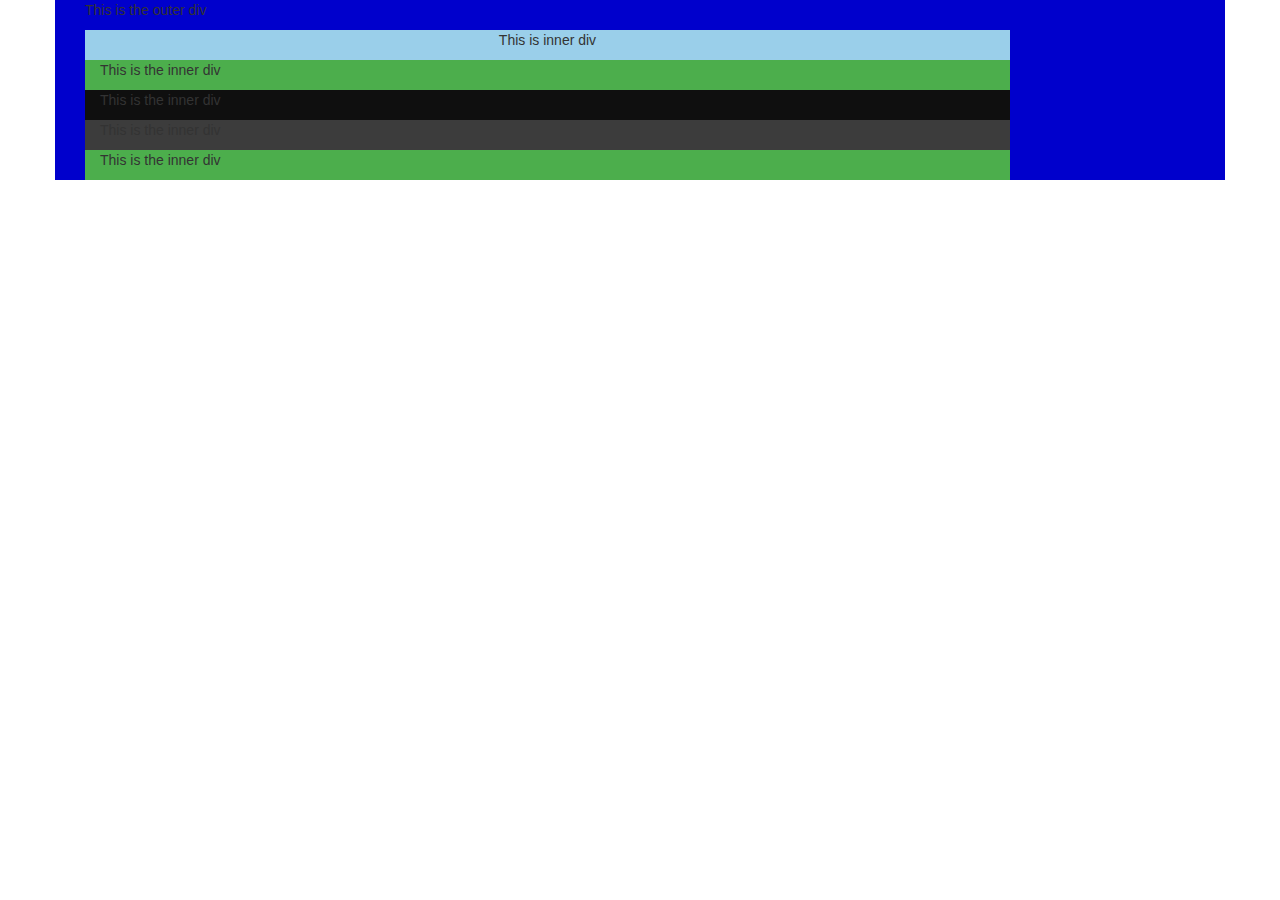
<file: postbella.html>
<!DOCTYPE html>
<html lang="en">
<head>
    <title>PostBella Resort</title>
    <meta charset="utf-8">
    <meta name="viewport" content="width=device-width, initial-scale=1">
    <link rel="stylesheet" href="https://maxcdn.bootstrapcdn.com/bootstrap/3.3.7/css/bootstrap.min.css">
    <script src="https://ajax.googleapis.com/ajax/libs/jquery/3.2.1/jquery.min.js"></script>
    <script src="https://maxcdn.bootstrapcdn.com/bootstrap/3.3.7/js/bootstrap.min.js"></script>

</head>
<body>
   <div class="container" style="background-color: #0000CC">
       <div class="col-xs-12">
           <p>This is the outer div</p>
           <div class="col-xs-10" style="background-color: #9acfea" align="center">
                 <p>This is inner div</p>
           </div>
             <div class="col-xs-10" style="background-color: #4cae4c">
                <p>This is the inner div</p>
             </div>

           <div class="col-xs-10" style="background-color: #0f0f0f">
               <p>This is the inner div</p>
           </div>


           <div class="col-xs-10" style="background-color: #3c3c3c">
               <p>This is the inner div</p>
           </div>

           <div class="col-xs-10" style="background-color: #4cae4c">
               <p>This is the inner div</p>
           </div>








       </div>


   </div>
</body>
</html>
</file>
